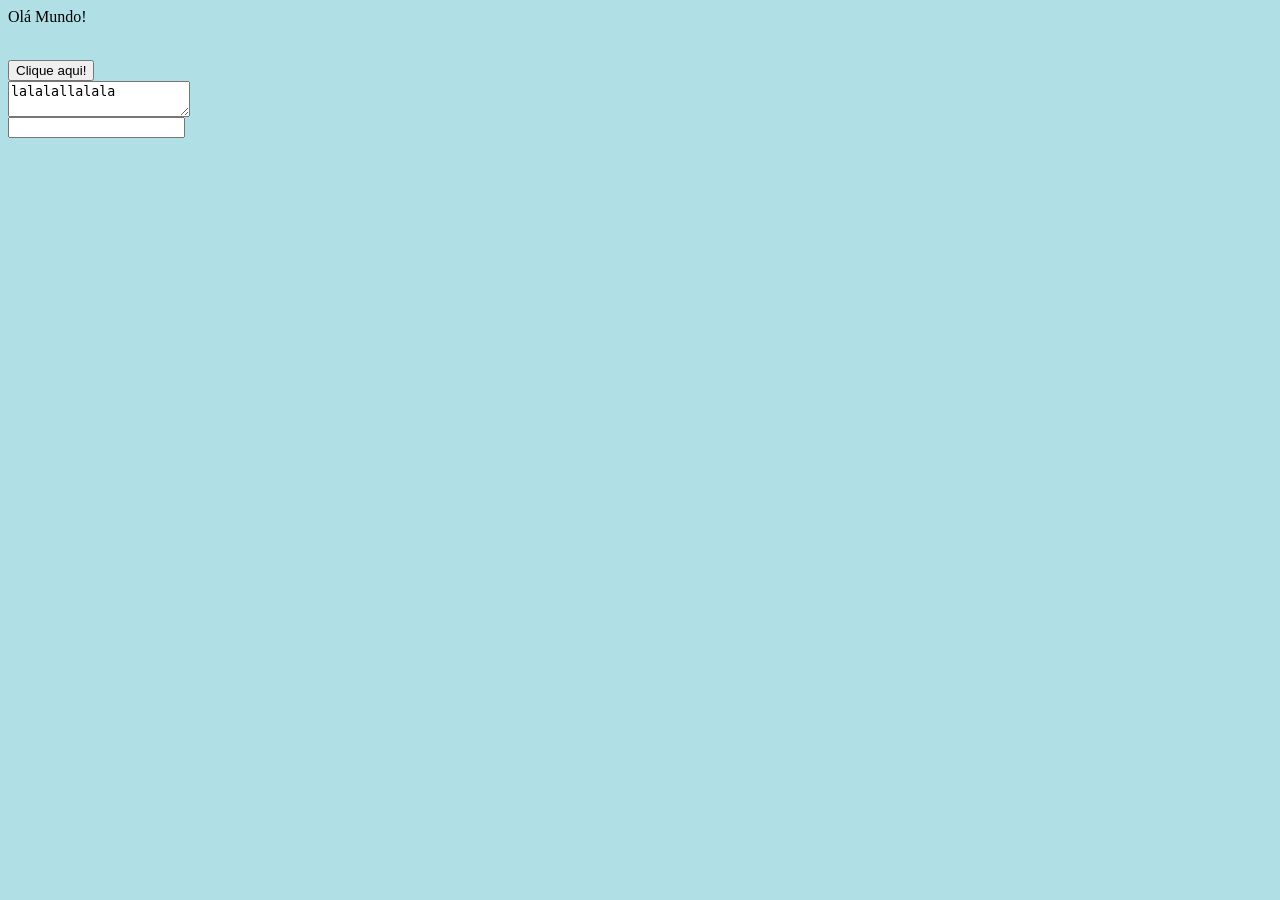
<file: Atividades Prof Brunão/aula13/index.html>
<html>
    <head>
        <title>Aprendendo HTML</title>
        <script type="text/javascript">
            // some function
        </script>
        <style>
            body {background-color: powderblue;}
        </style>
    </head>
    <body>
        <div>
            <p>Olá Mundo!</p> <br>
            <button>Clique aqui!</button><br>
            <textarea>lalalallalala</textarea><br>
            <input type="password">
        </div>
    </body>
</html>
</file>
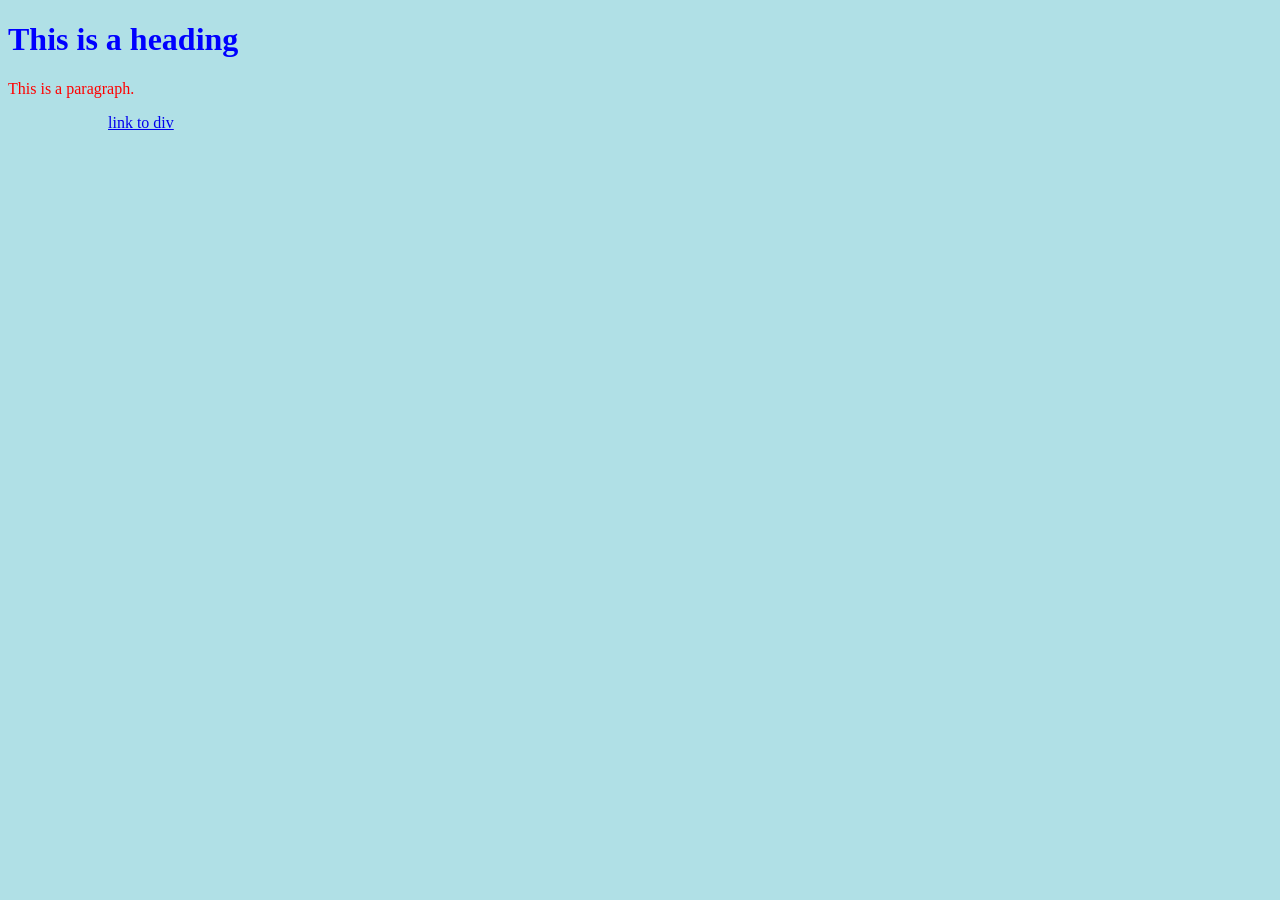
<file: Atividades Prof Brunão/aula14/css.html>
<!DOCTYPE html>
<html>
<head>
<style>
body {background-color: powderblue;}
h1   {color: blue;}
p    {color: red;}
</style>
</head>
<body>

<h1>This is a heading</h1>
<p>This is a paragraph.</p>


<a href="divs.html" style="margin: 100px;">link to div</a>

</body>
</html>
</file>
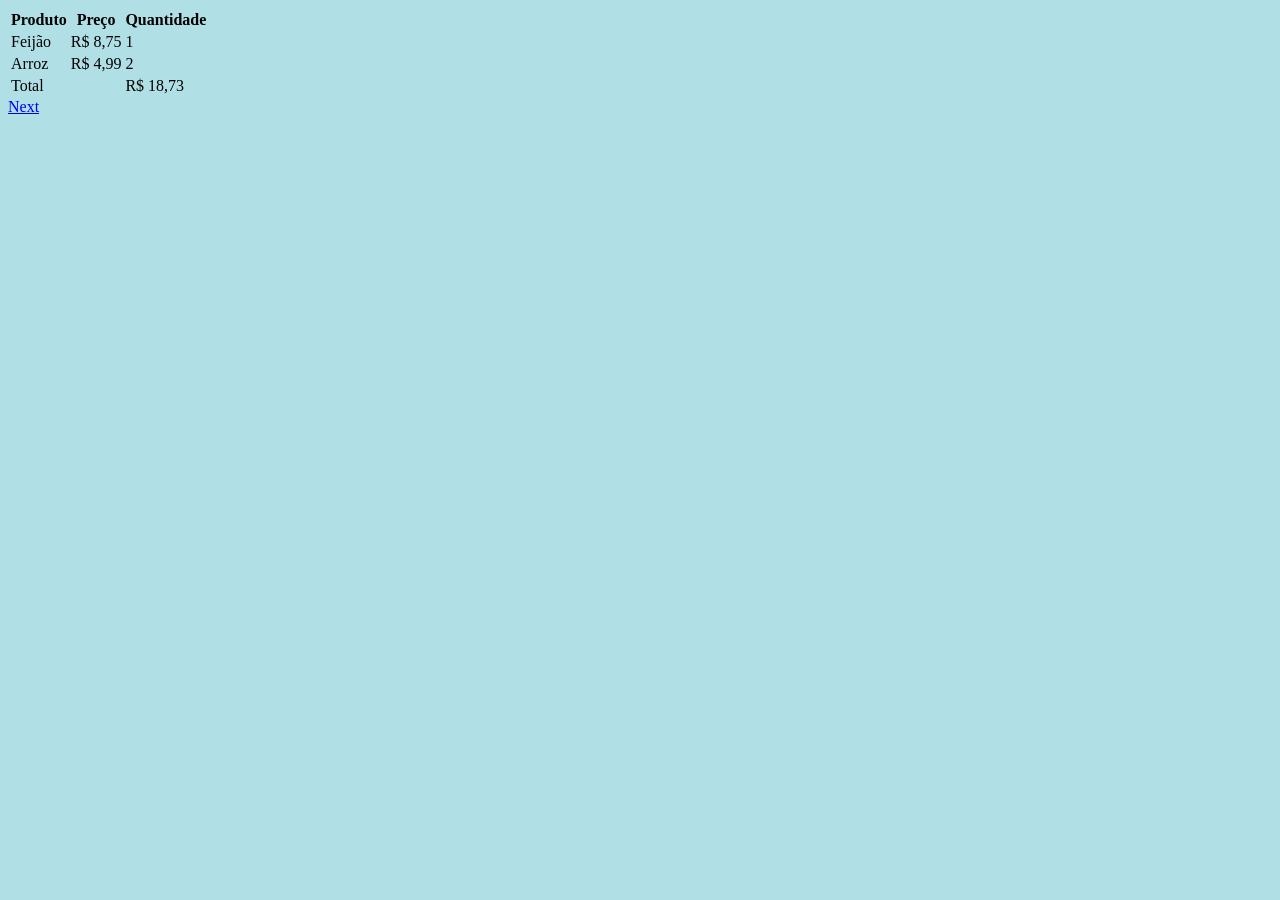
<file: Atividades Prof Brunão/aula14/second.html>
<html>
    <head>
        <title>Aprendendo HTML</title>
        <script type="text/javascript">
            // some function
        </script>
        <style>
            body {background-color: powderblue;}
        </style>
    </head>
    <body>
        <div>
            <table>
                <thead>
                <tr>
                <th>Produto</th>
                <th>Preço</th>
                <th>Quantidade</th>
                </tr>
                </thead>
                <tbody>
                <tr>
                <td>Feijão</td>
                <td>R$ 8,75</td>
                <td>1</td>
                </tr>
                <tr>
                <td>Arroz</td>
                <td>R$ 4,99</td>
                <td>2</td>
                </tr>
                </tbody>
                <tfoot>
                <tr>
                <td>Total</td>
                <td></td>
                <td>R$ 18,73</td>
                </tr>
                </tfoot>
                </table>
                <a href="third.html">Next</a>
        </div>
    </body>
</html>
</file>
